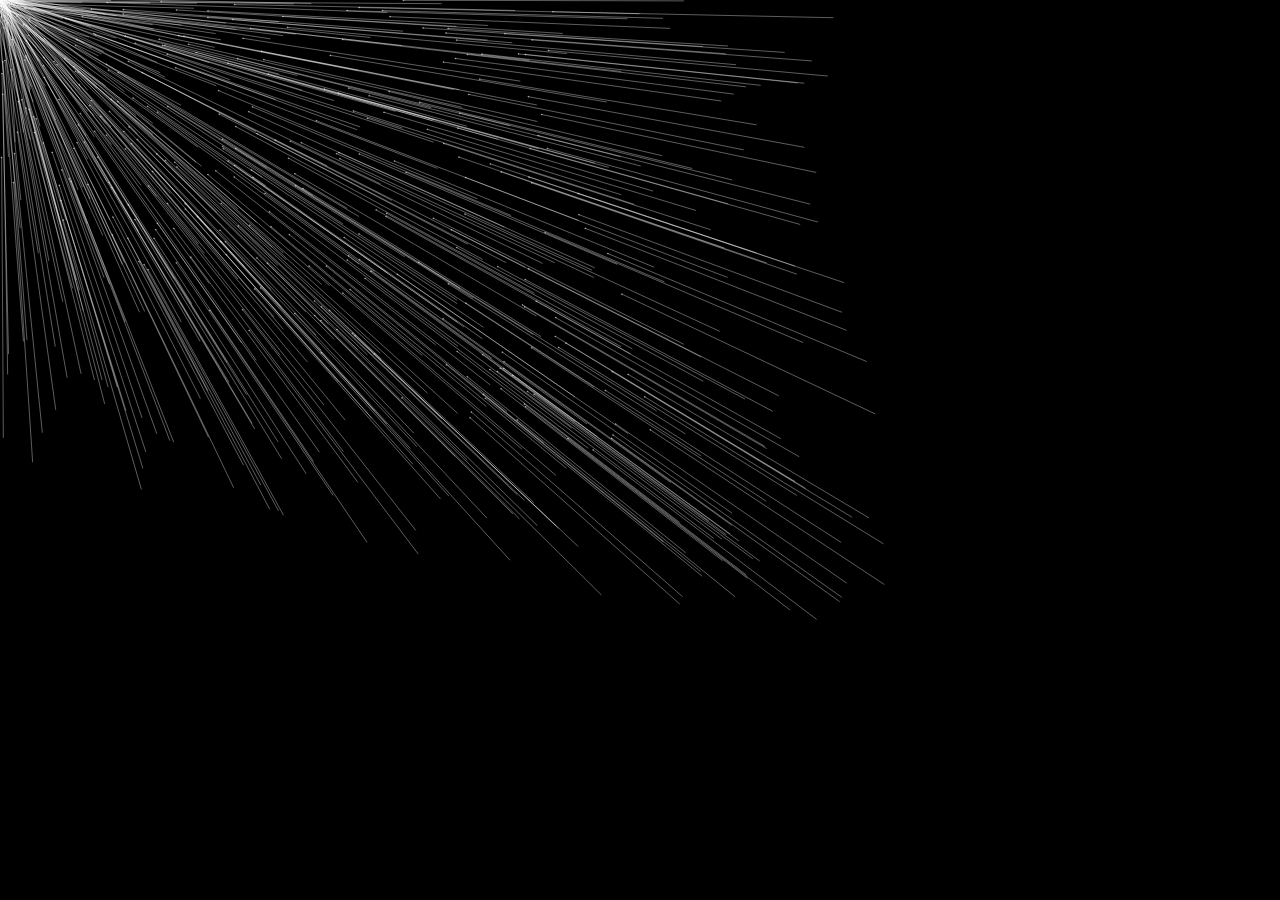
<file: Mouse Swarm/index.html>
<!DOCTYPE html>
<html lang="en">
  <head>
    <meta charset="utf-8" />
    <meta name="viewport" content="width=device-width, initial-scale=1.0">

    <title>Sketch</title>

    <link rel="stylesheet" type="text/css" href="style.css">

    <script src="libraries/p5.min.js"></script>
    <script src="libraries/p5.sound.min.js"></script>
  </head>

  <body>
    <script src="sketch.js"></script>
    <script src="particle.js"></script>

  </body>
</html>
</file>
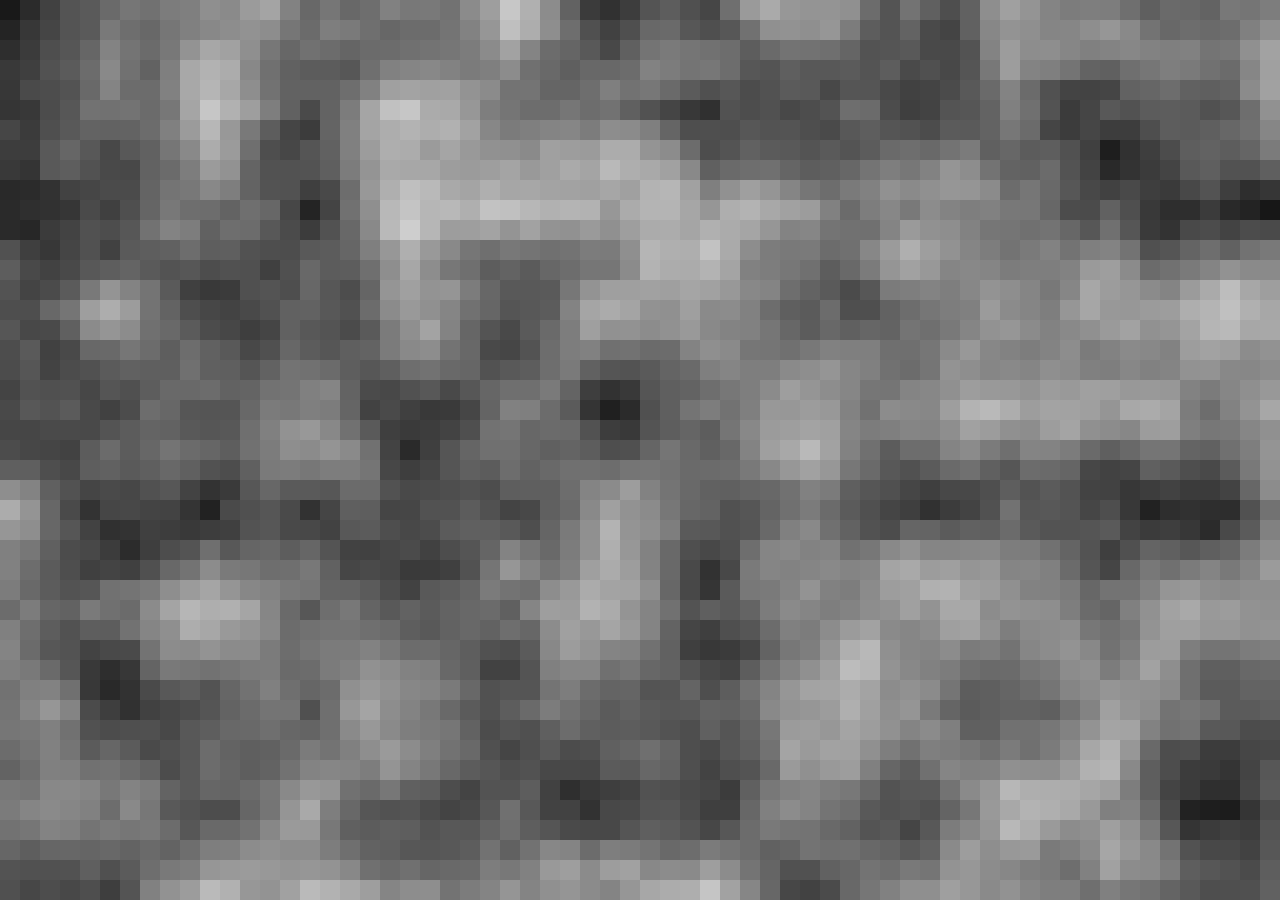
<file: Perlin Noise 2d/index.html>
<!DOCTYPE html>
<html lang="en">
  <head>
    <meta charset="utf-8" />
    <meta name="viewport" content="width=device-width, initial-scale=1.0">

    <title>Sketch</title>

    <link rel="stylesheet" type="text/css" href="style.css">

    <script src="libraries/p5.min.js"></script>
    <script src="libraries/p5.sound.min.js"></script>
  </head>

  <body>
    <script src="sketch.js"></script>
  </body>
</html>
</file>
<file: Mouse Swarm/style.css>
html, body {
  margin: 0;
  padding: 0;
}

canvas {
  display: block;
}
</file>
<file: Perlin Noise 2d/style.css>
html, body {
  margin: 0;
  padding: 0;
}

canvas {
  display: block;
}
</file>
